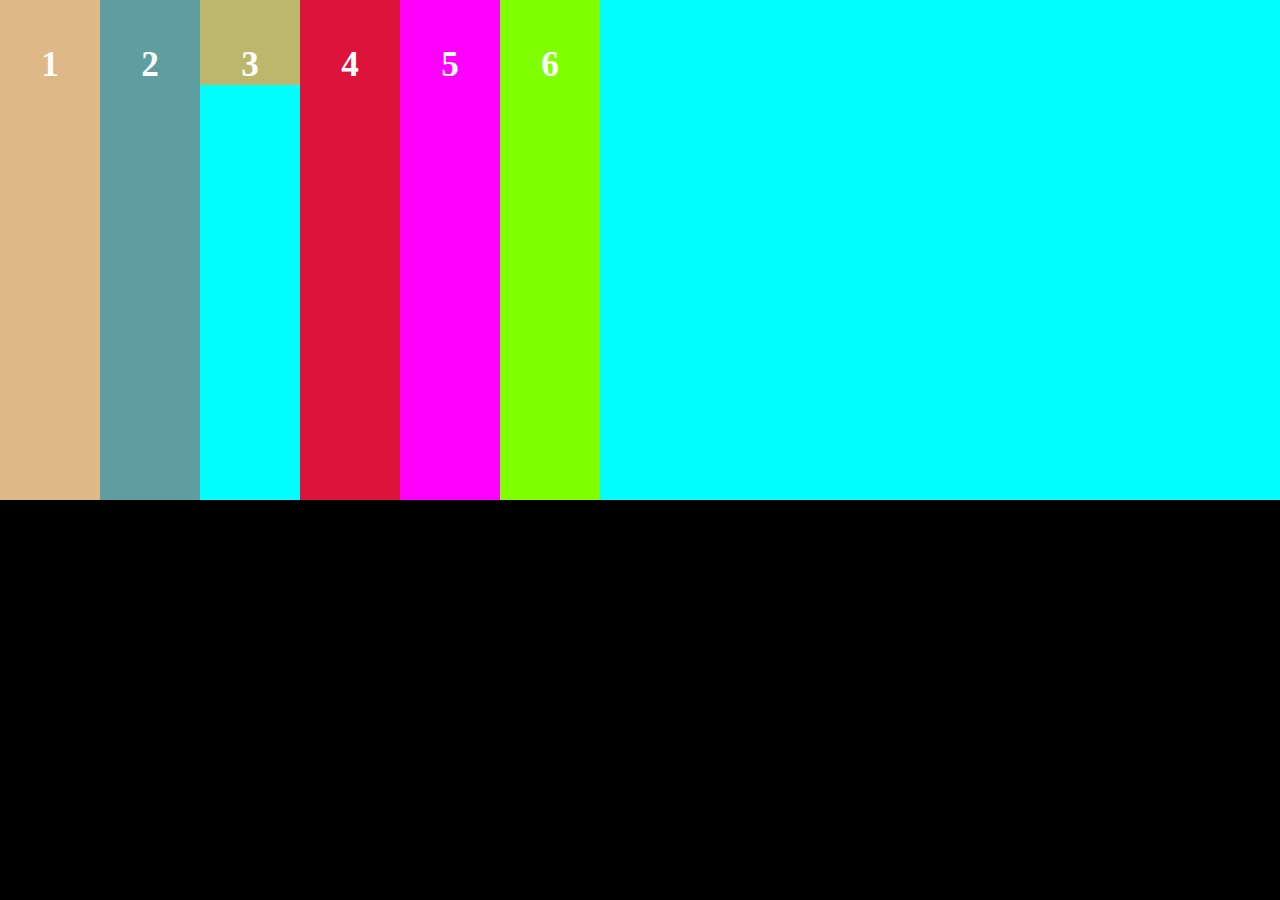
<file: caseStudy/vendors/Flexbox-master/Flexbox/flexBoxDemoLearner.html>
<!DOCTYPE html>
<html>
    
    <head>
        <meta charset="utf-8">

        <title>Flexbox Demo</title>
        
        <link rel="stylesheet" href="flexBoxDemoLearner.css" type="text/css" >
        
    </head>
    
    <body> 
        
        <div id="mainC">
            <ul id="flexC">
                <li>1</li>
                <li>2</li>
                <li>3</li>
                <li>4</li>
                <li>5</li>
                <li>6</li>
            </ul>
        </div>

    </body>
</html>
</file>
<file: caseStudy/vendors/Flexbox-master/Flexbox/flexBoxDemoLearner.css>
/* ------------------------------------------------------------------------------------

                    FLEXBOX DEMO FOR PRACTICE


------------------------------------------------------------------------------------ */

html, body {
    background-color: black;
    height: 100%;
    margin: 0;
    padding: 0;
}

#flexC {
    list-style: none;
    margin: 0;
    padding: 0;
}

ul li {
    /*height: 150px;*/
    padding-top: 45px;
    color: white;
    font-weight: bold;
    font-size: 2.2em;
    text-align: center;
}

ul li:first-child { background-color: burlywood; }
ul li:nth-child(2) { background-color:cadetblue; }
ul li:nth-child(3) { background-color: darkkhaki; }
ul li:nth-child(4) { background-color: crimson; }
ul li:nth-child(5) { background-color: fuchsia; }
ul li:last-child { background-color: chartreuse; }



/* FIRST IN AM GOING TO INTRODUCE THE FLEX DISPLAY */


#flexC {
    display: flex;
    list-style: none;
    margin: 0;
    padding: 0;
    background-color: aqua;
}


/* MAKE ALL THE ITEMS EQUAL SIZE TO THE VIEW PORT */


ul li {
    /*flex-grow: 1;*/
    /*height: 150px;*/
    padding-top: 45px;
    color: white;
    font-weight: bold;
    font-size: 2.2em;
    text-align: center;
}




/* NOW WE WILL USE THE ALIGN ITEMS, WITH THE STRETCH PROPERTY, PLEASE REMEMBER TO COMMENT THE FLEX GROW PROPERTY */

#flexC {
    display: flex;
    list-style: none;
    margin: 0;
    padding: 0;
    background-color: aqua;
    height: 500px;
    align-items: stretch;


}

ul li {
    /*flex-grow: 1;*/
    width: 100px;
    padding-top: 45px;
    color: white;
    font-weight: bold;
    font-size: 2.2em;
    text-align: center;
}

ul li:first-child { background-color: burlywood; }
ul li:nth-child(2) { background-color:cadetblue; }
ul li:nth-child(3) { background-color: darkkhaki; align-self: baseline; }
ul li:nth-child(4) { background-color: crimson; }
ul li:nth-child(5) { background-color: fuchsia; }
ul li:last-child { background-color: chartreuse; }
</file>
